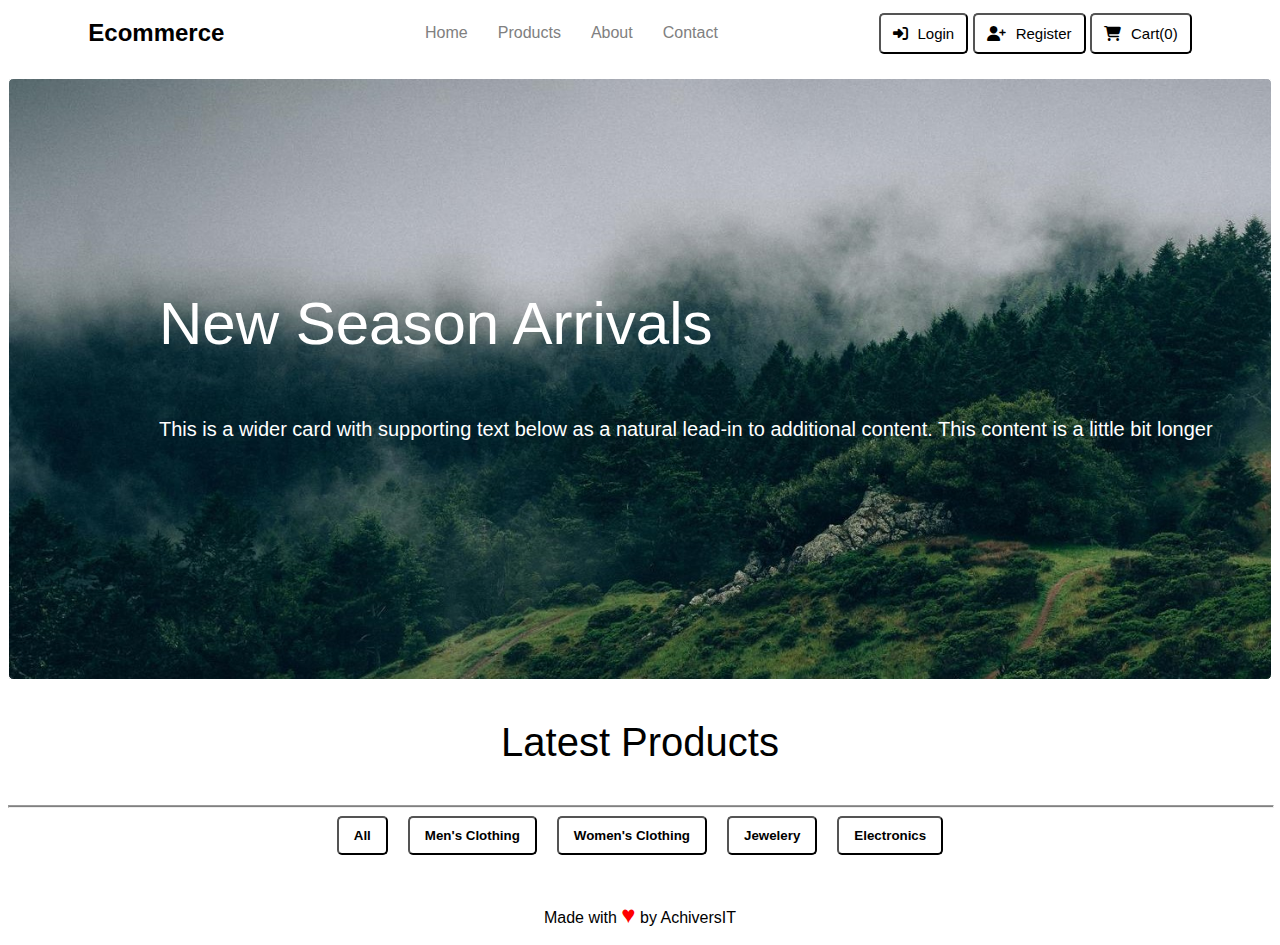
<file: index.html>
<!DOCTYPE html>
<html lang="en">
<head>
    <meta charset="UTF-8">
    <meta name="viewport" content="width=device-width, initial-scale=1.0">
    <title>Ecommerce</title>
    <link rel="stylesheet" href="./style.css"> 
    <link rel="stylesheet" href="https://cdnjs.cloudflare.com/ajax/libs/font-awesome/6.5.2/css/all.min.css">
</head>
<body>
    <header>
        <h2>Ecommerce</h2>
        <ul>
            <li>Home</li>
            <li>Products</li>
            <li>About</li>
            <li>Contact</li>
        </ul>
        <div >
            <button class="headerbuttons"><i class="fa-solid fa-right-to-bracket"></i><span>Login</span></button>
            <button class="headerbuttons"><i class="fa-solid fa-user-plus"></i>Register</button>
            <button class="headerbuttons"><i class="fa fa-cart-shopping" title="cart"></i>Cart(0)</button>
        </div>

    </header>
    <section>
        <div class="banner">
            <div class="bannerdescription">
                <p class="bannername">New Season Arrivals</p>
                <p style="color: white; font-size: 20px;">This is a wider card with supporting text below as a natural lead-in to additional content. This content is a little bit longer</p>
            </div>
        </div>
        <p class="latestproducts" align="center">Latest Products</p><hr>
        <div class="shoppingbuttons">
            <button class="shopbutton">All</button>
            <button class="shopbutton">Men's Clothing</button>
            <button class="shopbutton">Women's Clothing</button>
            <button class="shopbutton">Jewelery</button>
            <button class="shopbutton">Electronics</button>
        </div>
        <div id="cardcontainer">
            

        </div>

    </section>
    <footer>
        <p align="center">Made with <span style="color: red; font-size: x-large;">&#9829</span> by AchiversIT</p>

    </footer>
    <script src="./app.js"></script>
</body>
</html>
</file>
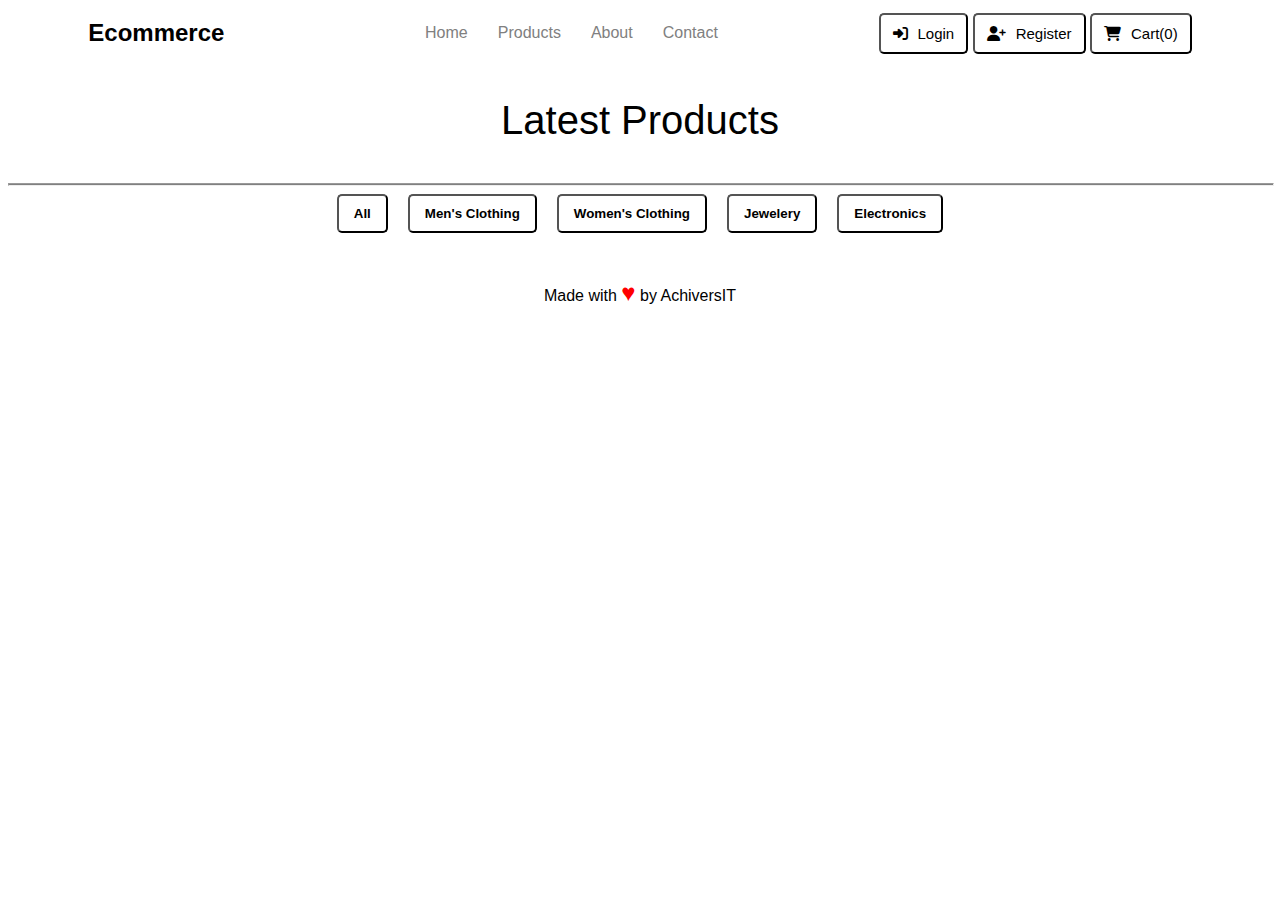
<file: product.html>
<!DOCTYPE html>
<html lang="en">
<head>
    <meta charset="UTF-8">
    <meta name="viewport" content="width=device-width, initial-scale=1.0">
    <title>Productspage</title>
    <link rel="stylesheet" href="./style.css">
    <link rel="stylesheet" href="https://cdnjs.cloudflare.com/ajax/libs/font-awesome/6.5.2/css/all.min.css">
</head>
<body>
    <header>
        <h2>Ecommerce</h2>
        <ul>
            <li><a href="./index.html">Home</a></li>
            <li><a href="./product.html">Products</a></li>
            <li>About</li>
            <li>Contact</li>
        </ul>
        <div >
            <button class="headerbuttons"><i class="fa-solid fa-right-to-bracket"></i><span>Login</span></button>
            <button class="headerbuttons"><i class="fa-solid fa-user-plus"></i>Register</button>
            <button class="headerbuttons"><i class="fa fa-cart-shopping" title="cart"></i>Cart(0)</button>
        </div>

    </header>
    <section>
        <p class="latestproducts" align="center">Latest Products</p><hr>
        <div class="shoppingbuttons">
            <button class="shopbutton" >All</button>
            <button class="shopbutton" onclick="mensclothing()">Men's Clothing</button>
            <button class="shopbutton">Women's Clothing</button>
            <button class="shopbutton">Jewelery</button>
            <button class="shopbutton">Electronics</button>
        </div>
        <div id="cardcontainer">
            

        </div>
    </section>
    <footer>
        <p align="center">Made with <span style="color: red; font-size: x-large;">&#9829</span> by AchiversIT</p>

    </footer>
    <script src="./app.js"></script>
</body>
</html>
</file>
<file: style.css>
body{
    font-family: Arial, Helvetica, sans-serif;
    overflow-x: hidden;
    
}
header{
    display: flex;
    align-items: center;
    justify-content: space-around;
    width: 100%;
    height: 50px;
    
   
    
}
ul{
    display: flex;
   
    gap: 30px;
    
    list-style: none;
}
.headerbuttons{
    padding: 10px 12px;
    border-radius: 5px;
    font-size: 15px;
    background-color: white;
}
.headerbuttons:hover{
    background-color: black;
    color: white;
}
i{
    padding-right: 10px;
}
li:hover{
    color: black;
}
li{
    color: gray;
}
a{
    text-decoration: none;
    color: grey;
}
/*body start here*/
.banner{
    background-image: url('./assets/main.png.jpg');
    margin-top: 20px;
    height: 600px;
    background-size: cover;
    border-radius: 5px;
    border: 1px solid white;
    
}
.bannerdescription{
   position: relative;
   top: 150px;
   left: 150px;
}
p{
    
}
.bannername{
    font-size: 60px;
    color: white;

}
.latestproducts{
    align: center;
    font-size: 40px;

}
.shopbutton{
    padding: 10px 15px;
    font-weight: bold;
    border-radius:5px ;
    background-color: white;
    

}
.shoppingbuttons{
    display: flex;
    align-items: center;
    justify-content: center;
    gap: 20px;
}
.shopbutton:hover{
    background-color: black;
    color: white;
}
.card{
    width: 330px;
    height: 500px;
    border: 1px solid grey;
    display: flex;
    flex-direction: column;
    align-items: center;
    justify-content: center;
    
    
}
.images{
    width: 200px;
    height: 180px;
    

}
#cardcontainer{
    display: flex;
    margin-left: 10px;
    flex-wrap: wrap;
    align-items: center;
    justify-content: center;
    gap: 30px;
    margin-top: 30px;
}
.producttitle{
    white-space: nowrap;
    overflow: hidden;
    text-overflow: ellipsis;
    width: 190px;

}
.productdes{
    
    overflow: hidden;
    text-overflow: ellipsis;
    display: -webkit-box;
    -webkit-line-clamp: 3;
            line-clamp: 3;
    -webkit-box-orient: vertical;
    
    width: 300px;
    font-size: small;
   
}
.probutton{
    padding: 10px;
    background-color: black;
    color: white;
    border-radius: 5px;
    font-size: 15px;

}
.productbuttons{
    display: flex;
    gap: 20px;
}
hr{
    background-color: grey;
    width: 100%;
    height: 0.5px;

}
.price{
    color: grey;
    font-size: larger;
}
</file>
